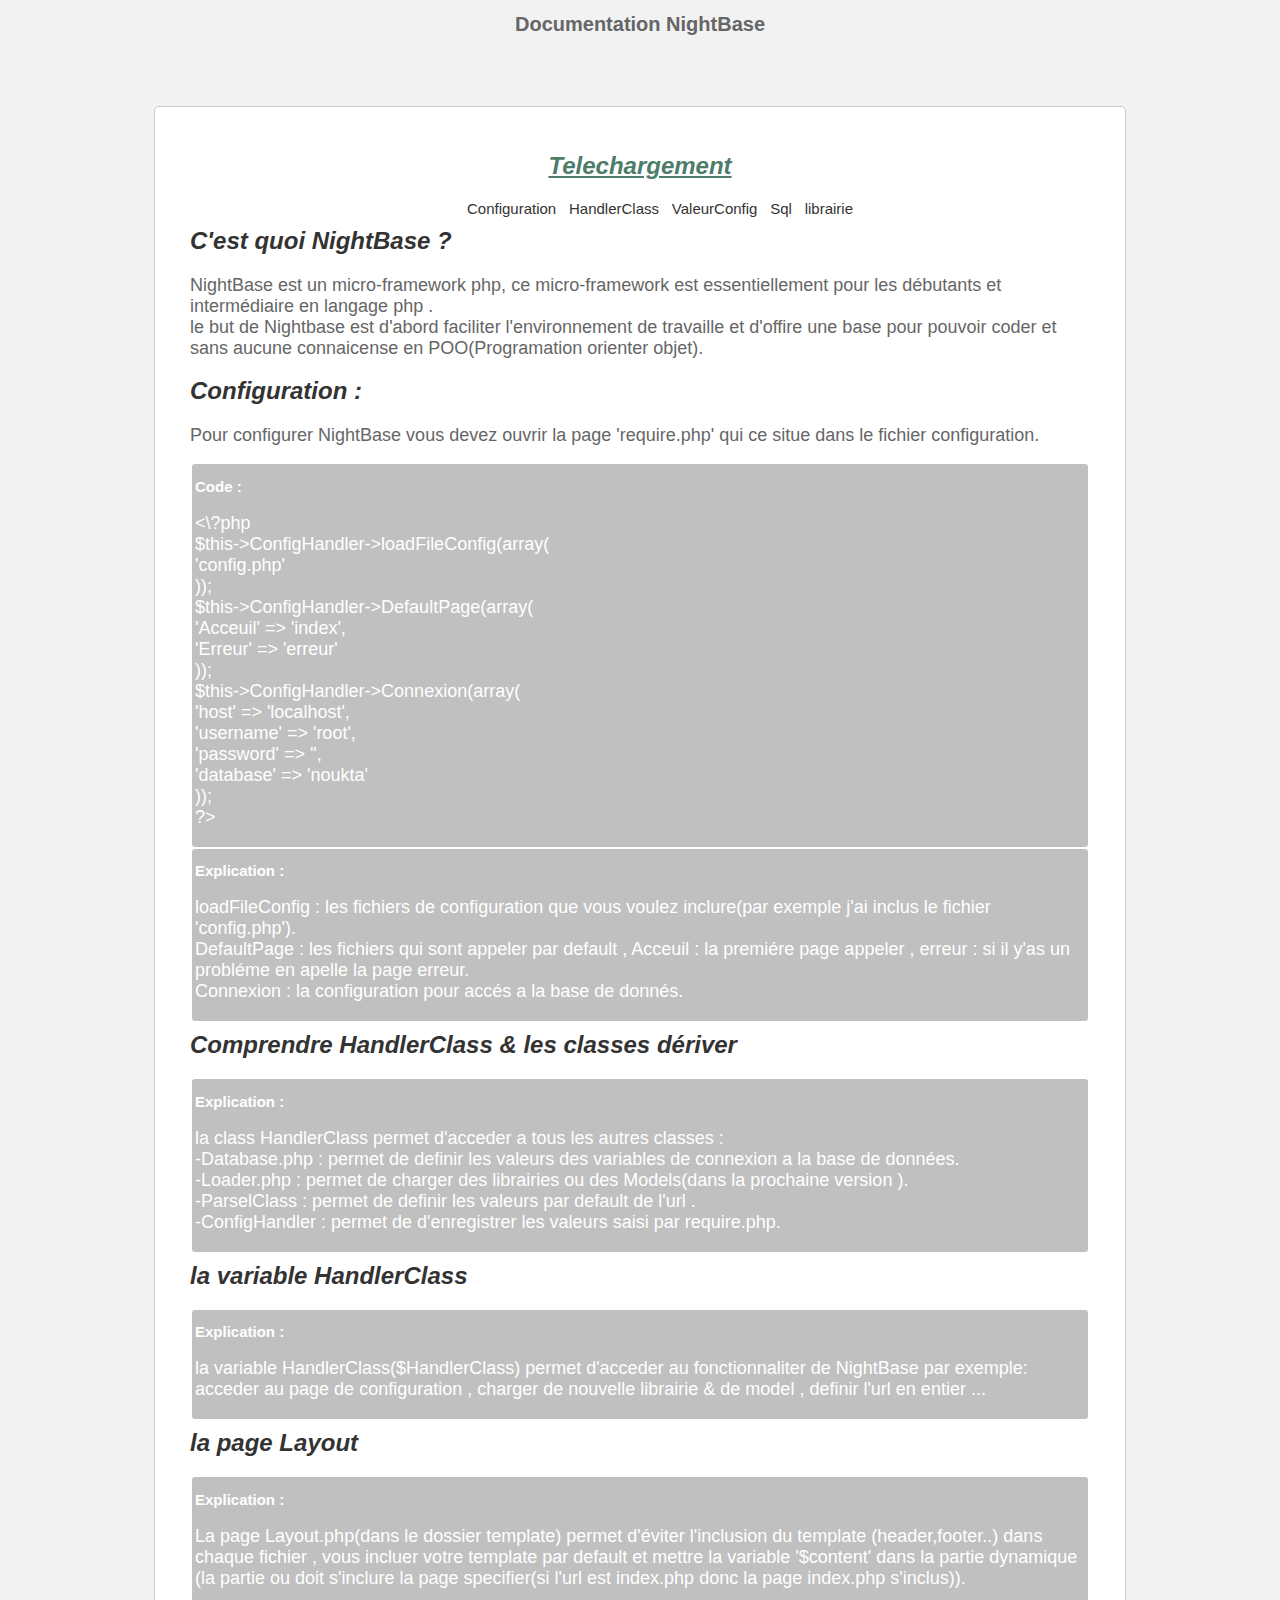
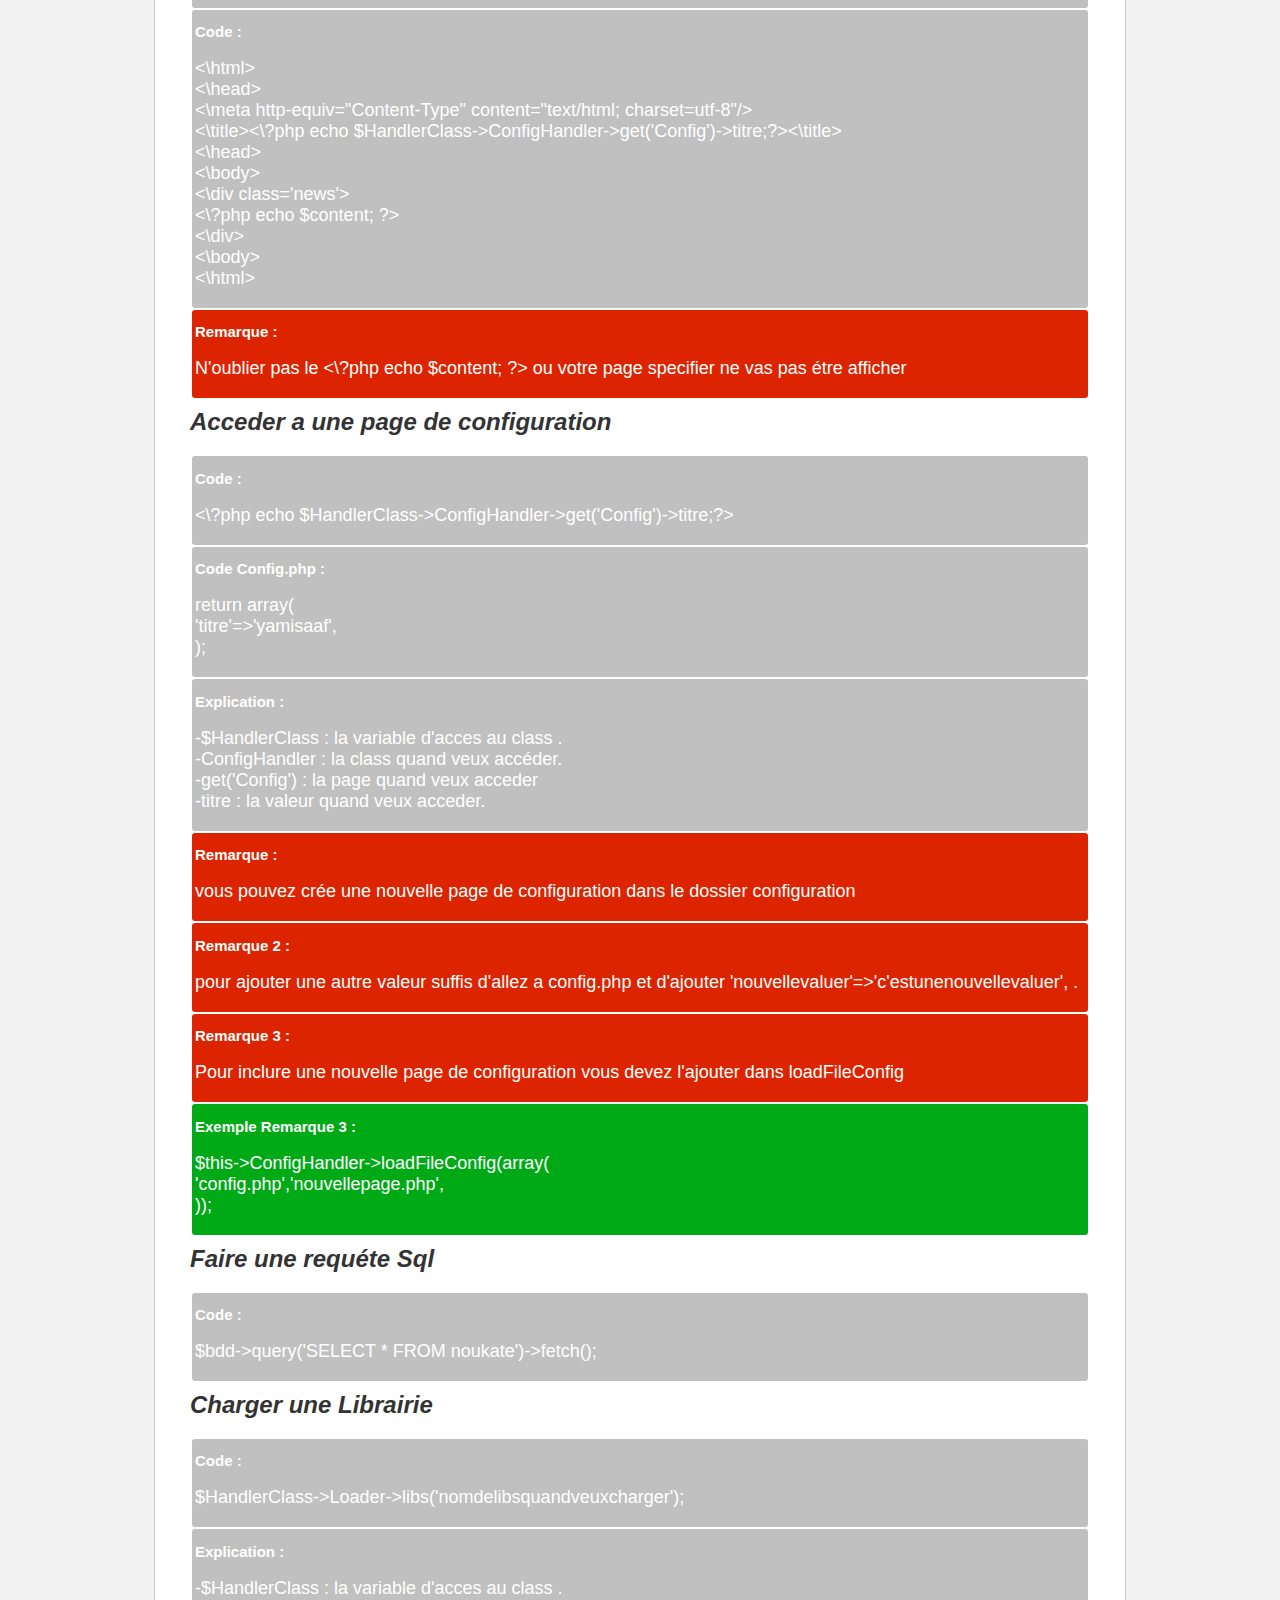
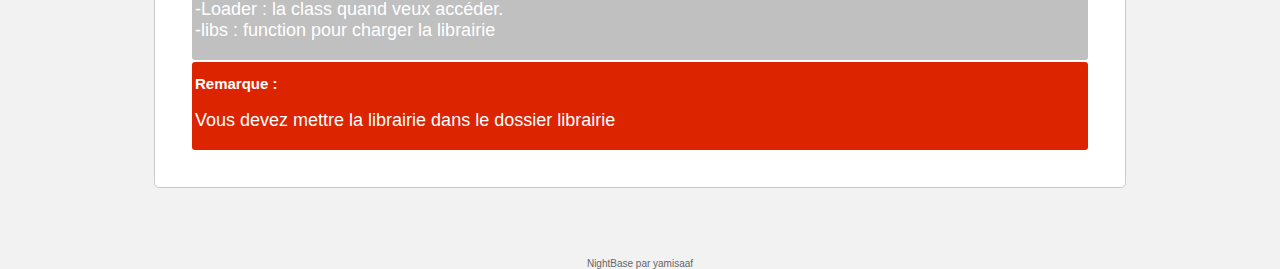
<file: documentation/index.html>
<!DOCTYPE html>
<!--
To change this license header, choose License Headers in Project Properties.
To change this template file, choose Tools | Templates
and open the template in the editor.
-->
<html>
    <head>
        <title>Documentation</title>
        <meta charset="UTF-8">
        <meta name="viewport" content="width=device-width">
        <link rel="stylesheet" href="style.css">
    </head>
    <body>
        <header>
            <h1><center>Documentation NightBase</center></h1>
        </header>

        <div id="content">
            <div id="menu">
                <center><h1><a href="telechargement.html">Telechargement</a></h1></center>  
                <center>

                    <ul>
                        <li><a href="#">Configuration</a></li>
                        <li><a href="#">HandlerClass</a></li>
                        <li><a href="#">ValeurConfig</a></li>
                        <li><a href="#">Sql</a></li>
                        <li><a href="#">librairie</a></li>

                    </ul>
                </center>

            </div>
            <h1>C'est quoi NightBase ?</h1>
            <p>NightBase est un micro-framework php, ce micro-framework est essentiellement pour les débutants et
                intermédiaire en langage php .<br/> le but de Nightbase est d'abord faciliter l'environnement de travaille
                et d'offire une base pour pouvoir coder et sans aucune connaicense en POO(Programation orienter objet).</p>

            <h1>Configuration : </h1>
            <p>Pour configurer NightBase vous devez ouvrir la page 'require.php' qui ce situe dans le fichier configuration.</p>
            <div class="codesource">
                <h2>Code : </h2>
                <p> 
                    <\?php
                    <br/>
                    $this->ConfigHandler->loadFileConfig(array(<br/>
                    'config.php'<br/>
                    ));<br/>
                    $this->ConfigHandler->DefaultPage(array(<br/>
                    'Acceuil' => 'index',<br/>
                    'Erreur' => 'erreur'<br/>
                    ));<br/>
                    $this->ConfigHandler->Connexion(array(<br/>
                    'host' => 'localhost',<br/>
                    'username' => 'root',<br/>
                    'password' => '',<br/>
                    'database' => 'noukta'<br/>
                    ));
                    <br/>
                    ?>

                </p>
            </div>
            <div class="codesource">
                <h2>Explication : </h2>
                <p> 
                    loadFileConfig : les fichiers de configuration que vous voulez inclure(par exemple j'ai inclus le fichier 'config.php').<br/>
                    DefaultPage : les fichiers qui sont appeler par default , Acceuil : la premiére page appeler , erreur : si il y'as un probléme en apelle la page erreur.<br/>
                    Connexion : la configuration pour accés a la base de donnés.<br/>

                </p>
            </div>
            <h1> Comprendre HandlerClass & les classes dériver  </h1>
            <div class="codesource">
                <h2>Explication : </h2>
                <p> 
                    la class HandlerClass permet d'acceder a tous les autres classes : <br/>
                    -Database.php : permet de definir les valeurs des variables de connexion a la base de données.<br/>
                    -Loader.php : permet de charger des librairies ou des Models(dans la prochaine version ).<br/>
                    -ParselClass : permet de definir les valeurs par default de l'url .<br/>
                    -ConfigHandler : permet de d'enregistrer les valeurs saisi par require.php.<br/>

                </p>
            </div>
            <h1> la variable HandlerClass  </h1>
            <div class="codesource">
                <h2>Explication : </h2>
                <p> 
                    la variable HandlerClass($HandlerClass) permet d'acceder au fonctionnaliter de NightBase par exemple:<br/>
                    acceder au page de configuration , charger de nouvelle librairie & de model , definir l'url en entier ...

                </p>
            </div>
            <h1> la page Layout  </h1>
            <div class="codesource">
                <h2>Explication : </h2>
                <p> 
                    La page Layout.php(dans le dossier template) permet d'éviter l'inclusion du template (header,footer..) dans chaque fichier ,
                    vous incluer votre template par default et mettre la variable '$content' dans la partie dynamique (la partie ou doit s'inclure la page specifier(si l'url est index.php donc la page index.php s'inclus)).                </p>
            </div>
            <div class="codesource">
                <h2>Code : </h2>
                <p> 
                    <\html><br/>
                    <\head><br/>
                    <\meta http-equiv="Content-Type" content="text/html; charset=utf-8"/><br/>
                    <\title><\?php echo $HandlerClass->ConfigHandler->get('Config')->titre;?><\title><br/>
                    <\head><br/>
                    <\body><br/>
                    <\div class='news'><br/>
                    <\?php echo $content; ?><br/>
                    <\div><br/>
                    <\body><br/>
                    <\html><br/>

                </p>
            </div>
            <div class="remarque">
                <h2>Remarque  : </h2>
                <p> 
                    N'oublier pas le <\?php echo $content; ?> ou votre page specifier ne vas pas étre afficher
                </p>
            </div>
            <h1> Acceder a une page de configuration  </h1>
            <div class="codesource">
                <h2>Code : </h2>
                <p> 
                    <\?php echo $HandlerClass->ConfigHandler->get('Config')->titre;?>
                </p>
            </div>
            <div class="codesource">
                <h2>Code Config.php : </h2>
                <p> 
                    return array(<br/>
                    'titre'=>'yamisaaf',<br/>  
                    );<br/>

                </p>
            </div>
            <div class="codesource">
                <h2>Explication : </h2>
                <p> 
                    -$HandlerClass : la variable d'acces au class .<br/>
                    -ConfigHandler : la class quand veux accéder.<br/>
                    -get('Config') : la page quand veux acceder <br/>
                    -titre : la valeur quand veux acceder.<br/>
                </p>
            </div>
            <div class="remarque">
                <h2>Remarque  : </h2>
                <p> 
                    vous pouvez crée une nouvelle page de configuration dans le dossier configuration
                </p>
            </div>
            <div class="remarque">
                <h2>Remarque 2 : </h2>
                <p> 
                    pour ajouter une autre valeur suffis d'allez a config.php et d'ajouter 'nouvellevaluer'=>'c'estunenouvellevaluer', .
                </p>
            </div>
            <div class="remarque">
                <h2>Remarque 3 : </h2>
                <p> 
                    Pour inclure une nouvelle page de configuration vous devez l'ajouter dans loadFileConfig<br/>

                </p>
            </div>
            <div class="sucess">
                <h2>Exemple Remarque 3  : </h2>
                <p> 
                    $this->ConfigHandler->loadFileConfig(array(<br/>
                    'config.php','nouvellepage.php',<br/>
                    ));<br/>
                </p>
            </div>

            <h1>Faire une requéte Sql </h1>
            <div class="codesource">
                <h2>Code : </h2>
                <p> 
                    $bdd->query('SELECT * FROM noukate')->fetch();
                </p>
            </div>
            <h1>Charger une Librairie </h1>
            <div class="codesource">
                <h2>Code : </h2>
                <p> 
                    $HandlerClass->Loader->libs('nomdelibsquandveuxcharger');
                </p>
            </div>
            <div class="codesource">
                <h2>Explication : </h2>
                <p> 
                    -$HandlerClass : la variable d'acces au class .<br/>
                    -Loader : la class quand veux accéder.<br/>
                    -libs : function pour charger la librairie
                </p>
            </div>
            <div class="remarque">
                <h2>Remarque : </h2>
                <p> 
                    Vous devez mettre la librairie dans le dossier librairie
                </p>
            </div>

        </div>
        <footer><center>NightBase par yamisaaf</center></footer>
    </body>
</html>
</file>
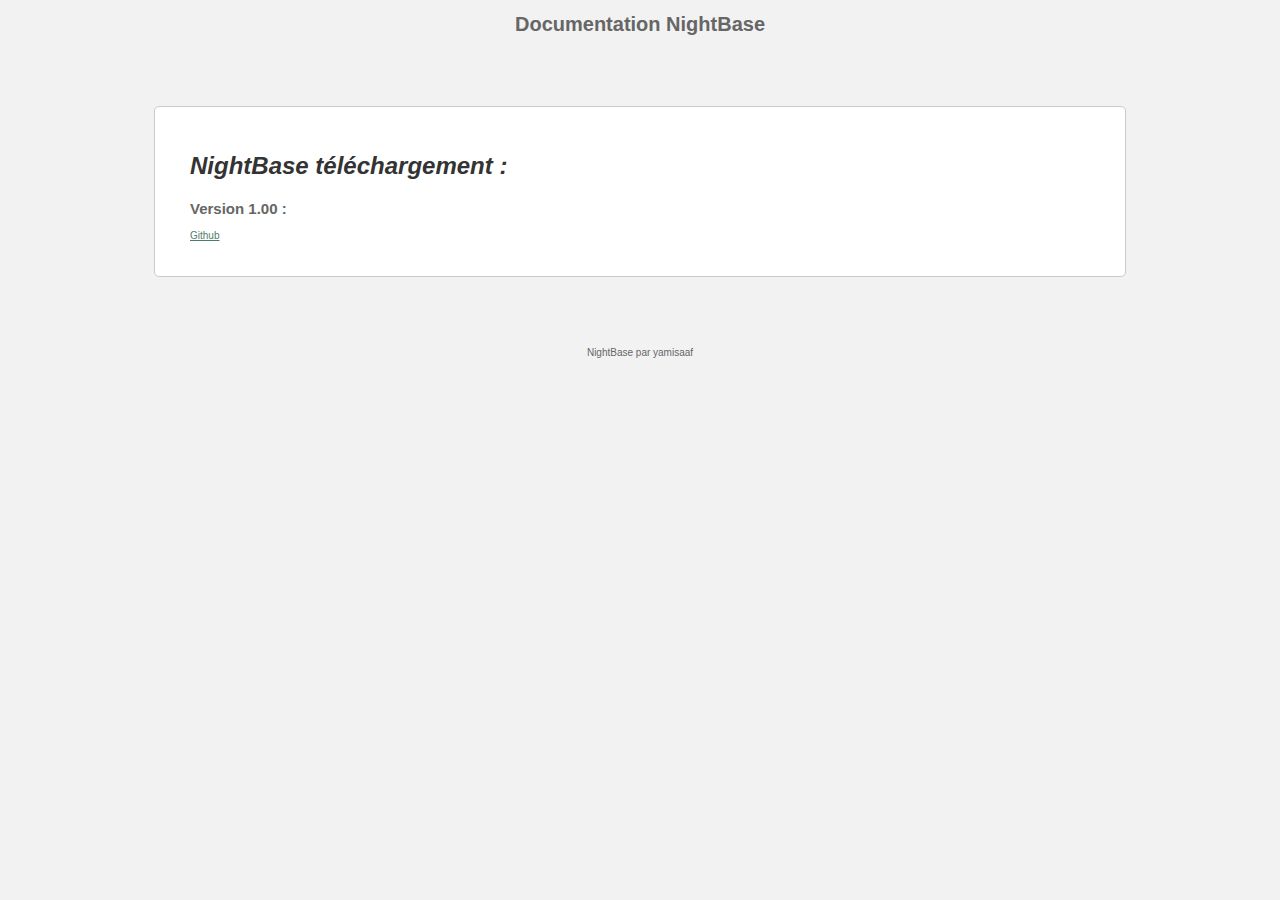
<file: documentation/telechargement.html>
<!DOCTYPE html>
<!--
To change this license header, choose License Headers in Project Properties.
To change this template file, choose Tools | Templates
and open the template in the editor.
-->
<html>
    <head>
        <title>Documentation NightBase</title>
        <meta charset="UTF-8">
        <meta name="viewport" content="width=device-width">
        <link rel="stylesheet" href="style.css">
    </head>
    <body>
        <header>
            <h1><center>Documentation NightBase</center></h1>
        </header>
        <div id="content">
            <h1>NightBase téléchargement :</h1>
            <h2>Version 1.00 : </h2>
            <a href='https://github.com/yamidevs/NightBase'>Github</a>

        </div>
        <footer><center>NightBase par yamisaaf</center></footer>

    </body>
</html>
</file>
<file: documentation/style.css>
html, body { border: 0; margin: 0; padding: 0; }
body { background:#F2F2F2; font: 62.5% "Lucida Grande", "Lucida Sans Unicode", Arial, sans-serif; min-width: 100%; color: #666; }

#content p, label, legend { font: 1.8em "Lucida Grande", "Lucida Sans Unicode", Arial, sans-serif; }

#content h1 { margin: 10px 0 10px; font-size: 24px; color: #333333; font-style:oblique; }
#content hr { color: inherit; height: 0; margin: 6px 0 6px 0; padding: 0; border: 1px solid #d9d9d9; border-style: none none solid; }

#content { display: block; width: 900px; margin: 70px auto; padding: 35px; border: 1px solid #cbcbcb; background-color: #FFF; -moz-border-radius: 5px; -webkit-border-radius:5px; }

/* Form style */

#content label { display: inline-block; float: left; height: 26px; line-height: 26px; width: 155px; font-size: 1.5em; }
#content input, textarea, select { display:block; margin:10px; width: 280px; margin: 0; padding: 5px; color: #666; background: #f5f5f5; border: 1px solid #ccc; margin: 5px 0; font:1.5em "Lucida Grande", "Lucida Sans Unicode", Arial, sans-serif; -moz-border-radius: 5px; -webkit-border-radius:5px; }   
#content input:focus, textarea:focus, select:focus { border: 1px solid #999; background-color: #fff; color:#333; }

#content fieldset { padding:20px; border:1px solid #eee; -moz-border-radius: 5px; -webkit-border-radius:5px; }
#content legend { padding:7px 10px; font-weight:bold; color:#000; border:1px solid #eee; -moz-border-radius: 5px; -webkit-border-radius:5px; }
#content textarea{width: 350px; height: 100px;}
#content span.required{ font-size: 13px; color: #ff0000; } /* Select the colour of the * if the field is required. */
#content a{color:#4E7C6A;}
#content a:hover{text-decoration:none; color:#444;}
#content h1{margin-bottom:20px;}

/* Style for the error message */

.error{color:#FF6262; font-size:1.1em;}

span.logout{float:right;}

#menu ul li{list-style-type:none; display:inline; font-size:15px; margin:5px;}

#menu ul li a{text-decoration:none; color:#333;}

#main {margin-top:50px;}

#main h1 a{color:#333; text-decoration:none;}

#main h1 a:hover{color:orange;}

form{margin-top:50px;}


#commentaires{padding-top:50px; border-top:solid 1px #777;}

.com{border-top:solid 1px #F1F1F1; border-bottom:solid 1px #F1F1F1; padding:10px;}

span.auteur{font-size:20px; color:#4E7C6A;}
span.auteur a{font-size:15px; color:#4E7C6A;}

.success{width:50%; height:20px; line-height:20px; color:#149541; font-size:1.3em;}
.codesource{
    height: auto;
    width: auto;
    background-color: #c0c0c0;
    border-radius: 3px;
    color:white;
    padding : 1px;
   padding-left : 3px;
    margin: 2px;
}
.remarque{
        height: auto;
    width: auto;
    background-color: #dc2400;
    border-radius: 3px;
    color:white;
    padding : 1px;
   padding-left : 3px;
    margin: 2px;
    
}
.sucess{
        height: auto;
    width: auto;
    background-color: #00aa17;
    border-radius: 3px;
    color:white;
    padding : 1px;
   padding-left : 3px;
    margin: 2px;
    
}
</file>
